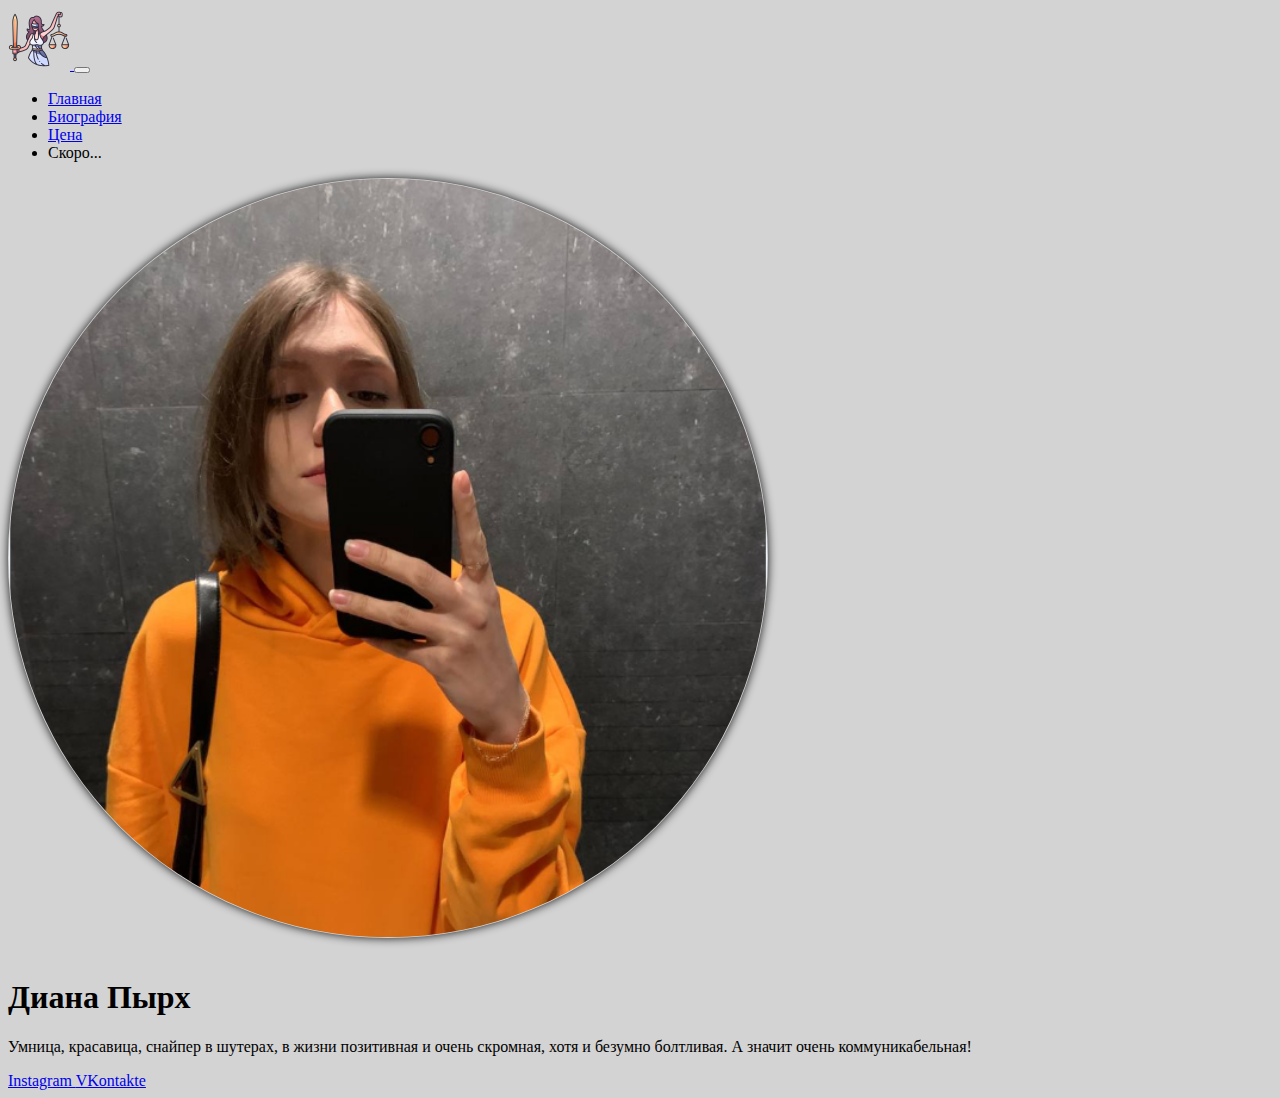
<file: index.html>
<!DOCTYPE html>
<html lang="en">
  <head>
    <link
      rel="shortcut icon"
      href="/image/favicon-16x16.png"
      type="image/x-icon"
    />
    <meta charset="UTF-8" />
    <meta name="viewport" content="width=device-width, initial-scale=1.0" />
    <title>My Page</title>

    <link rel="stylesheet" href="/index.css" />

    <link
      href="https://cdn.jsdelivr.net/npm/bootstrap@5.3.0-alpha1/dist/css/bootstrap.min.css"
      rel="stylesheet"
      integrity="sha384-GLhlTQ8iRABdZLl6O3oVMWSktQOp6b7In1Zl3/Jr59b6EGGoI1aFkw7cmDA6j6gD"
      crossorigin="anonymous"
    />
    <script
      src="https://cdn.jsdelivr.net/npm/@popperjs/core@2.11.6/dist/umd/popper.min.js"
      integrity="sha384-oBqDVmMz9ATKxIep9tiCxS/Z9fNfEXiDAYTujMAeBAsjFuCZSmKbSSUnQlmh/jp3"
      crossorigin="anonymous"
    ></script>
    <script
      src="https://cdn.jsdelivr.net/npm/bootstrap@5.3.0-alpha1/dist/js/bootstrap.min.js"
      integrity="sha384-mQ93GR66B00ZXjt0YO5KlohRA5SY2XofN4zfuZxLkoj1gXtW8ANNCe9d5Y3eG5eD"
      crossorigin="anonymous"
    ></script>

    <style>
      .rounded-img {
        width: 60%;
        border-radius: 50%;
        box-shadow: 0 0 10px rgba(0, 0, 0, 0.9);
        padding: 0.05em;
        margin-bottom: 1em;
      }
    </style>
  </head>
  <body>
    <nav class="navbar navbar-expand-lg navbar-dark bg-dark">
      <div class="container">
        <a class="navbar-brand p-0" href="/index.html">
          <img src="/image/logo.png" alt="photo" />
        </a>
        <button
          class="navbar-toggler"
          type="button"
          data-bs-toggle="collapse"
          data-bs-target="#navbarNav"
          aria-controls="navbarNav"
          aria-expanded="false"
          aria-label="Toggle navigation"
        >
          <span class="navbar-toggler-icon"></span>
        </button>
        <div class="collapse navbar-collapse" id="navbarNav">
          <ul class="navbar-nav">
            <li class="nav-item">
              <a class="nav-link active" aria-current="page" href="/index.html"
                >Главная</a
              >
            </li>
            <li class="nav-item">
              <a class="nav-link" href="/story.html">Биография</a>
            </li>
            <li class="nav-item">
              <a class="nav-link" href="/price.html">Цена</a>
            </li>
            <li class="nav-item">
              <a class="nav-link disabled">Скоро...</a>
            </li>
          </ul>
        </div>
      </div>
    </nav>
    <div class="container text-center my-5">
      <div class="row">
        <div class="col-lg-6 col-md-8 mx-auto">
          <img
            class="rounded-img"
            src="image/image.png"
            alt="Сейчас все получится"
          />
          <h1 class="fw-light">Диана Пырх</h1>
          <p class="lead muted">
            Умница, красавица, снайпер в шутерах, в жизни позитивная и очень
            скромная, хотя и безумно болтливая. А значит очень коммуникабельная!
          </p>
          <a
            href="https://www.instagram.com/pyrkhhh_di_/?igshid=YmMyMTA2M2Y%3D"
            target="_blank"
            class="btn btn-primary"
          >
            Instagram
          </a>
          <a
            href="https://vk.com/dianapyrh"
            target="_blank"
            class="btn btn-primary"
          >
            VKontakte
          </a>
        </div>
      </div>
    </div>
  </body>
</html>
</file>
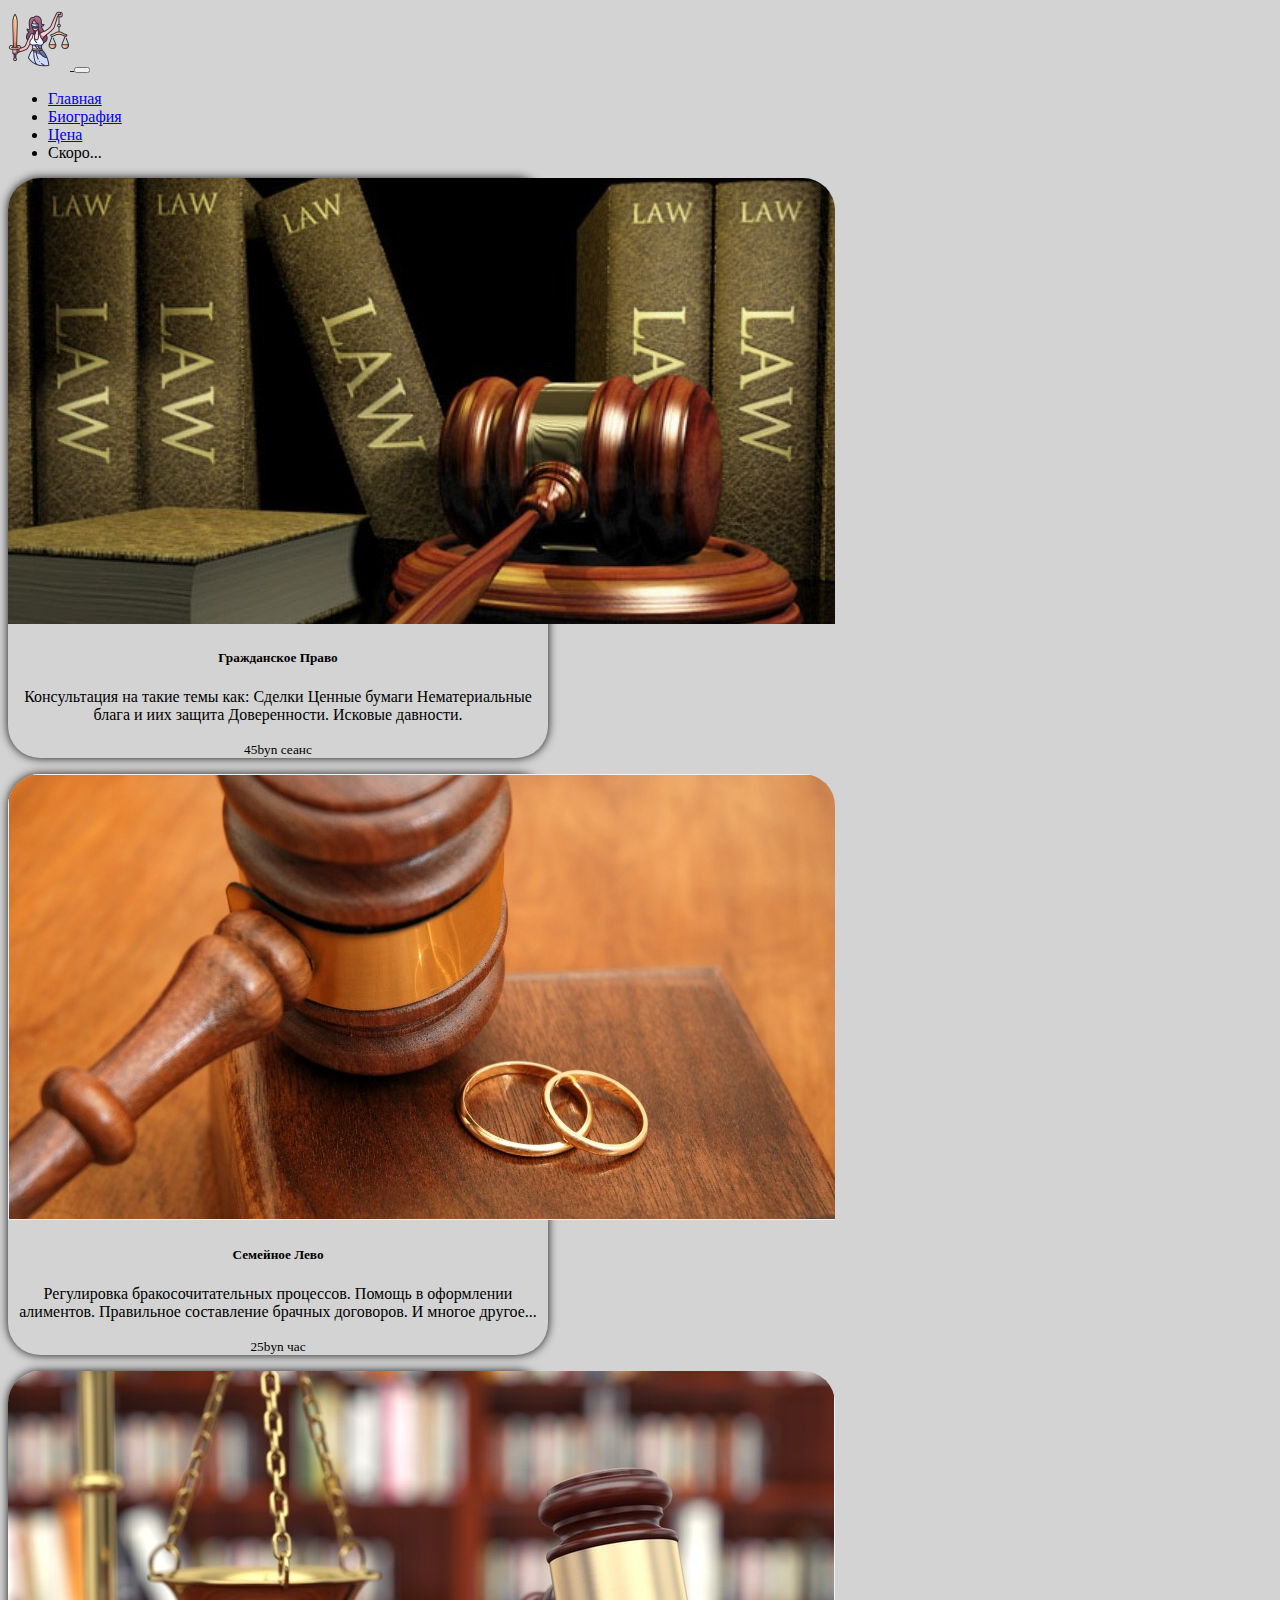
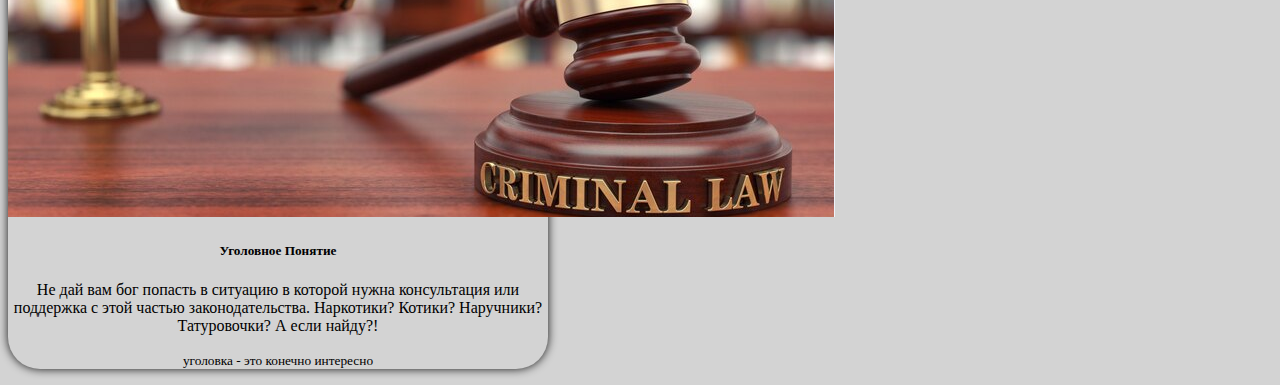
<file: price.html>
<!DOCTYPE html>
<html lang="en">
  <head>
    <link
      rel="shortcut icon"
      href="/image/favicon-16x16.png"
      type="image/x-icon"
    />

    <meta charset="UTF-8" />
    <meta name="viewport" content="width=device-width, initial-scale=1.0" />
    <title>My Page</title>
    <link rel="stylesheet" href="/index.css" />
    <link
      href="https://cdn.jsdelivr.net/npm/bootstrap@5.3.0-alpha1/dist/css/bootstrap.min.css"
      rel="stylesheet"
      integrity="sha384-GLhlTQ8iRABdZLl6O3oVMWSktQOp6b7In1Zl3/Jr59b6EGGoI1aFkw7cmDA6j6gD"
      crossorigin="anonymous"
    />
    <script
      src="https://cdn.jsdelivr.net/npm/@popperjs/core@2.11.6/dist/umd/popper.min.js"
      integrity="sha384-oBqDVmMz9ATKxIep9tiCxS/Z9fNfEXiDAYTujMAeBAsjFuCZSmKbSSUnQlmh/jp3"
      crossorigin="anonymous"
    ></script>
    <script
      src="https://cdn.jsdelivr.net/npm/bootstrap@5.3.0-alpha1/dist/js/bootstrap.min.js"
      integrity="sha384-mQ93GR66B00ZXjt0YO5KlohRA5SY2XofN4zfuZxLkoj1gXtW8ANNCe9d5Y3eG5eD"
      crossorigin="anonymous"
    ></script>

    <style>
      .card:hover {
        background-color: rgba(0, 0, 0, 0.1);
      }
    </style>
  </head>
  <body>
    <nav class="navbar navbar-expand-lg navbar-dark bg-dark">
      <div class="container">
        <a class="navbar-brand p-0" href="/index.html">
          <img src="/image/logo.png" alt="" />
        </a>
        <button
          class="navbar-toggler"
          type="button"
          data-bs-toggle="collapse"
          data-bs-target="#navbarNav"
          aria-controls="navbarNav"
          aria-expanded="false"
          aria-label="Toggle navigation"
        >
          <span class="navbar-toggler-icon"></span>
        </button>
        <div class="collapse navbar-collapse" id="navbarNav">
          <ul class="navbar-nav">
            <li class="nav-item">
              <a class="nav-link" aria-current="page" href="/index.html"
                >Главная</a
              >
            </li>
            <li class="nav-item">
              <a class="nav-link" href="/story.html">Биография</a>
            </li>
            <li class="nav-item">
              <a class="nav-link active" href="/price.html">Цена</a>
            </li>
            <li class="nav-item">
              <a class="nav-link disabled">Скоро...</a>
            </li>
          </ul>
        </div>
      </div>
    </nav>

    <div class="container my-5">
      <div class="card mb-3" style="max-width: 540px">
        <div class="row g-0">
          <div class="col-md-4">
            <img
              src="/image/gp.png"
              class="img-fluid rounded-start"
              alt="..."
            />
          </div>
          <div class="col-md-8">
            <div class="card-body">
              <h5 class="card-title">Гражданское Право</h5>
              <p class="card-text">
                Консультация на такие темы как: Сделки Ценные бумаги
                Нематериальные блага и иих защита Доверенности. Исковые
                давности.
              </p>
              <p class="card-text">
                <small class="text-muted">45byn сеанс</small>
              </p>
            </div>
          </div>
        </div>
      </div>

      <div class="card mb-3" style="max-width: 540px">
        <div class="row g-0">
          <div class="col-md-4">
            <img
              src="/image/sp.png"
              class="img-fluid rounded-start"
              alt="..."
            />
          </div>
          <div class="col-md-8">
            <div class="card-body">
              <h5 class="card-title">Семейное Лево</h5>
              <p class="card-text">
                Регулировка бракосочитательных процессов. Помощь в оформлении
                алиментов. Правильное составление брачных договоров. И многое
                другое...
              </p>
              <p class="card-text">
                <small class="text-muted">25byn час</small>
              </p>
            </div>
          </div>
        </div>
      </div>

      <div class="card mb-3" style="max-width: 540px">
        <div class="row g-0">
          <div class="col-md-4">
            <img
              src="/image/up.png"
              class="img-fluid rounded-start"
              alt="..."
            />
          </div>
          <div class="col-md-8">
            <div class="card-body">
              <h5 class="card-title">Уголовное Понятие</h5>
              <p class="card-text">
                Не дай вам бог попасть в ситуацию в которой нужна консультация
                или поддержка с этой частью законодательства. Наркотики? Котики?
                Наручники? Татуровочки? А если найду?!
              </p>
              <p class="card-text">
                <small class="text-muted"
                  >уголовка - это конечно интересно</small
                >
              </p>
            </div>
          </div>
        </div>
      </div>
    </div>
  </body>
</html>
</file>
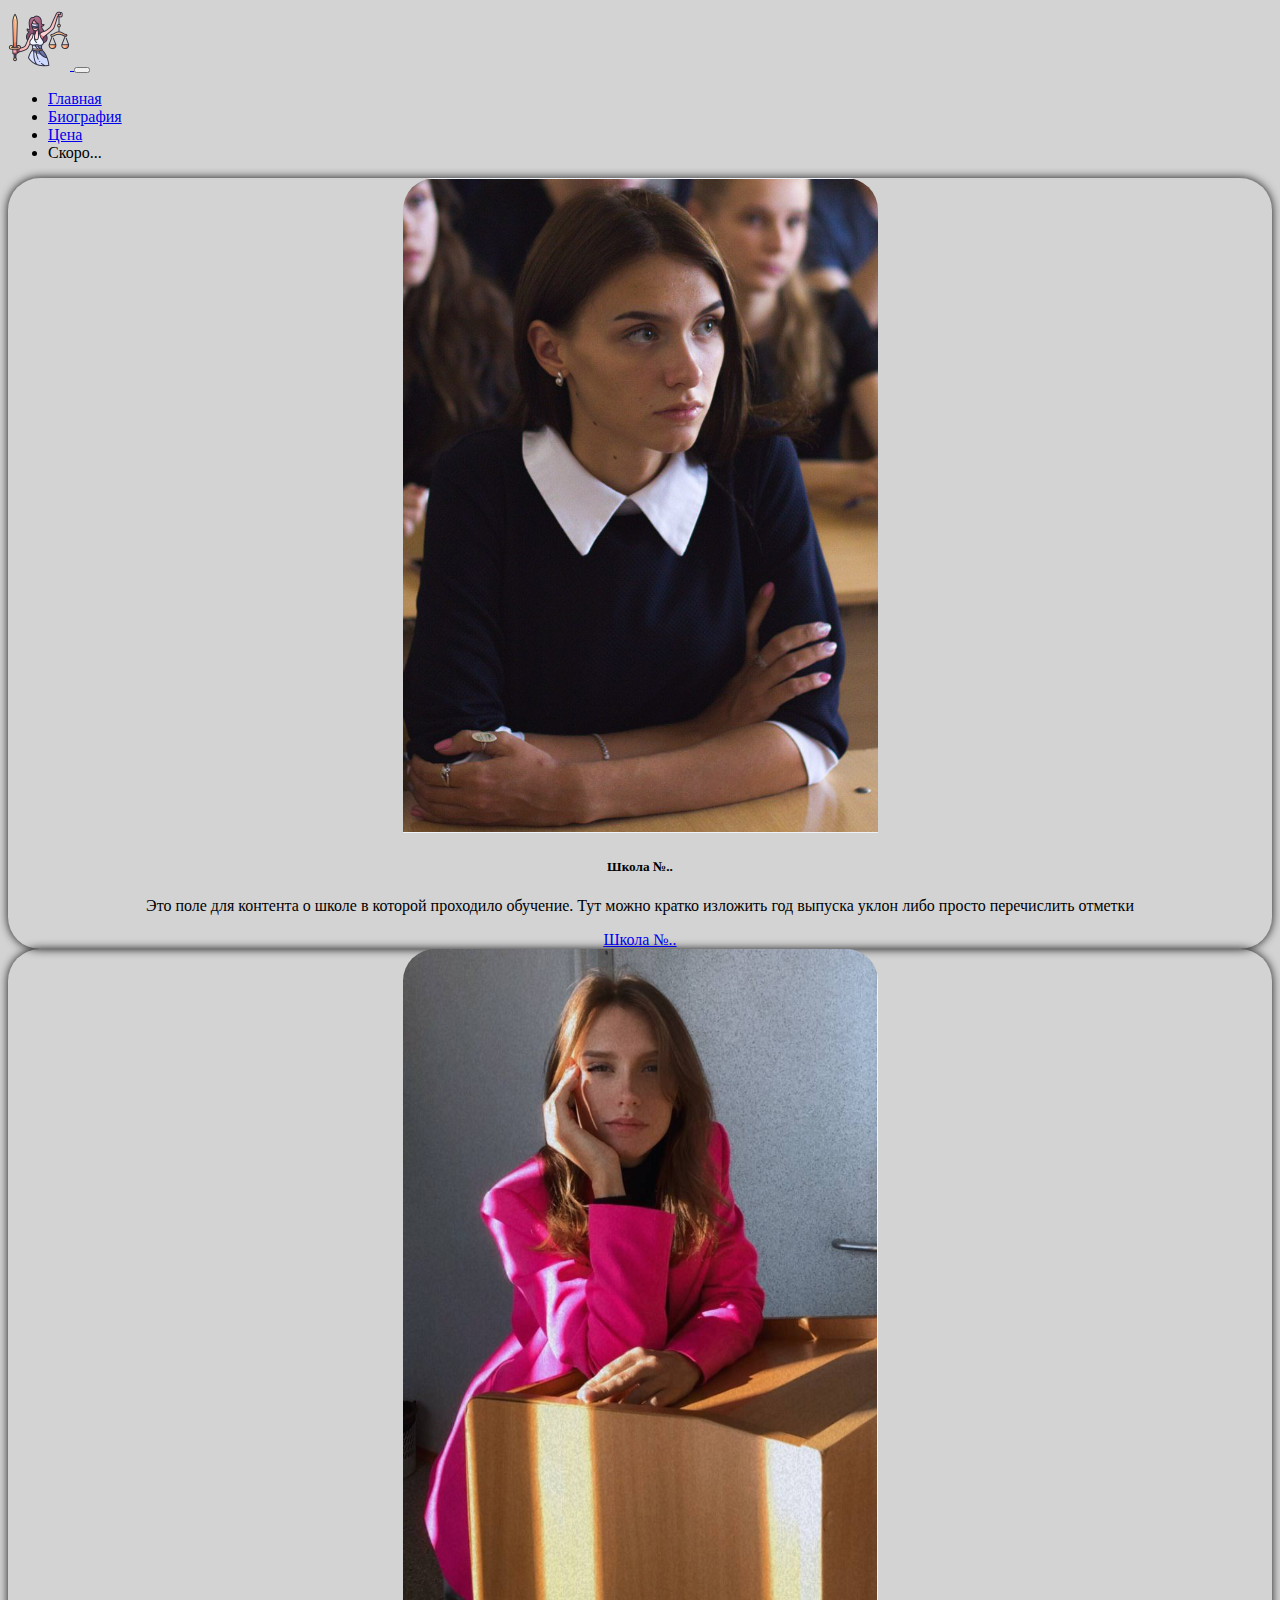
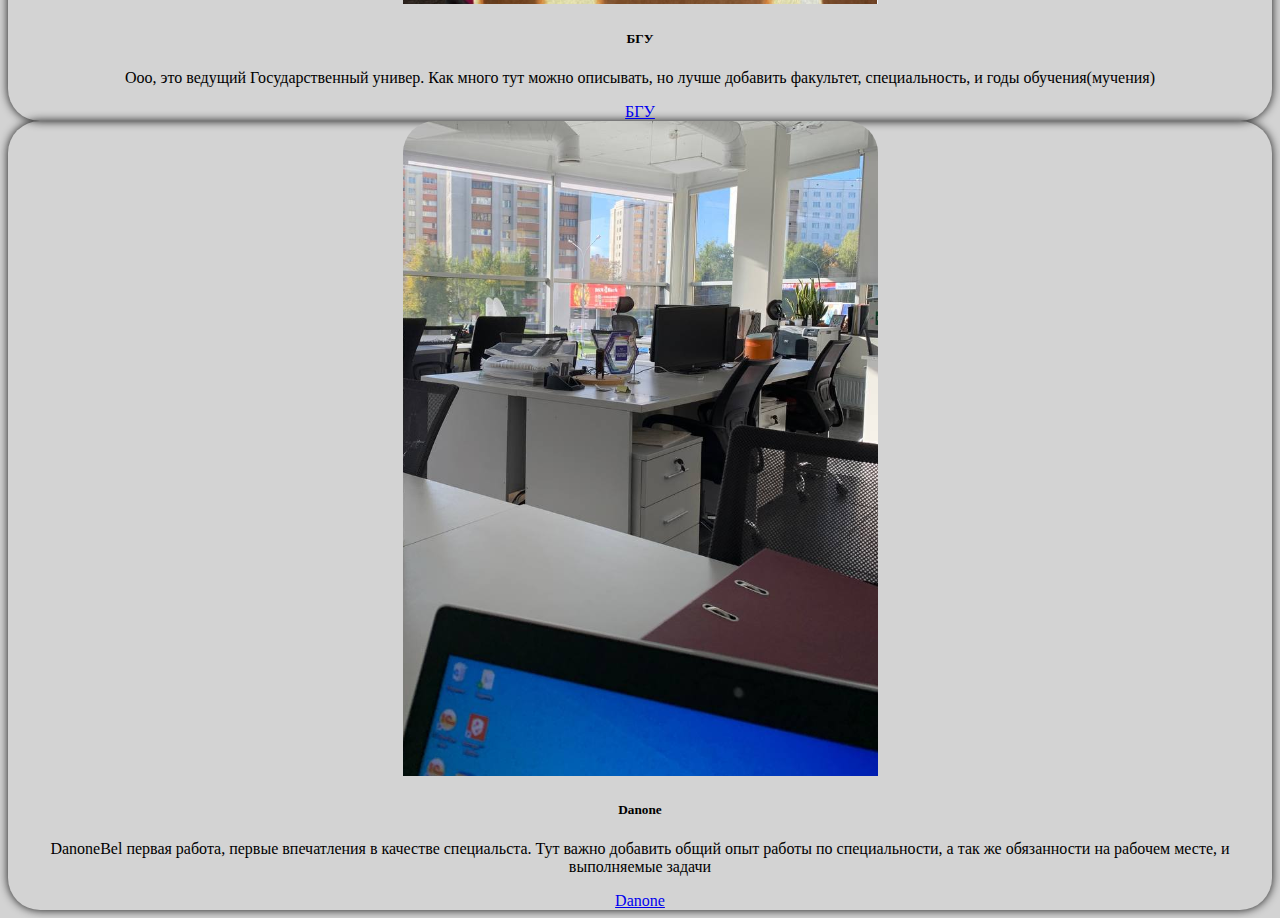
<file: story.html>
<!DOCTYPE html>
<html lang="en">
  <head>
    <link
      rel="shortcut icon"
      href="/image/favicon-16x16.png"
      type="image/x-icon"
    />

    <meta charset="UTF-8" />
    <meta name="viewport" content="width=device-width, initial-scale=1.0" />
    <title>My Page</title>

    <link rel="stylesheet" href="/index.css" />
    <link
      href="https://cdn.jsdelivr.net/npm/bootstrap@5.3.0-alpha1/dist/css/bootstrap.min.css"
      rel="stylesheet"
      integrity="sha384-GLhlTQ8iRABdZLl6O3oVMWSktQOp6b7In1Zl3/Jr59b6EGGoI1aFkw7cmDA6j6gD"
      crossorigin="anonymous"
    />
    <script
      src="https://cdn.jsdelivr.net/npm/@popperjs/core@2.11.6/dist/umd/popper.min.js"
      integrity="sha384-oBqDVmMz9ATKxIep9tiCxS/Z9fNfEXiDAYTujMAeBAsjFuCZSmKbSSUnQlmh/jp3"
      crossorigin="anonymous"
    ></script>
    <script
      src="https://cdn.jsdelivr.net/npm/bootstrap@5.3.0-alpha1/dist/js/bootstrap.min.js"
      integrity="sha384-mQ93GR66B00ZXjt0YO5KlohRA5SY2XofN4zfuZxLkoj1gXtW8ANNCe9d5Y3eG5eD"
      crossorigin="anonymous"
    ></script>

    <style>
      .card {
        border-radius: 2em;
        text-align: center;
        box-shadow: 0 0 10px rgba(0, 0, 0, 0.9);
        padding: 0em;
      }
      .card:hover {
        background-color: rgba(0, 0, 0, 0.1);
      }
      .card img {
        border-radius: 2em 2em 0em 0em;
        margin: auto;
      }
    </style>
  </head>
  <body>
    <nav class="navbar navbar-expand-lg navbar-dark bg-dark">
      <div class="container">
        <a class="navbar-brand p-0" href="/index.html">
          <img src="/image/logo.png" alt="" />
        </a>
        <button
          class="navbar-toggler"
          type="button"
          data-bs-toggle="collapse"
          data-bs-target="#navbarNav"
          aria-controls="navbarNav"
          aria-expanded="false"
          aria-label="Toggle navigation"
        >
          <span class="navbar-toggler-icon"></span>
        </button>
        <div class="collapse navbar-collapse" id="navbarNav">
          <ul class="navbar-nav">
            <li class="nav-item">
              <a class="nav-link" aria-current="page" href="/index.html"
                >Главная</a
              >
            </li>
            <li class="nav-item">
              <a class="nav-link active" href="/story.html">Биография</a>
            </li>
            <li class="nav-item">
              <a class="nav-link" href="/price.html">Цена</a>
            </li>
            <li class="nav-item">
              <a class="nav-link disabled">Скоро...</a>
            </li>
          </ul>
        </div>
      </div>
    </nav>

    <div class="container my-5">
      <div class="row row-cols-1 row-cols-md-2 row-cols-lg-3 g-5">
        <div class="col">
          <div class="card">
            <img src="/image/schoolPhoto.png" class="card-img-top" alt="s" />
            <div class="card-body">
              <h5 class="card-title">Школа №..</h5>
              <p class="card-text">
                Это поле для контента о школе в которой проходило обучение. Тут
                можно кратко изложить год выпуска уклон либо просто перечислить
                отметки
              </p>
              <a href="/story.html" class="btn btn-primary disabled"
                >Школа №..</a
              >
            </div>
          </div>
        </div>

        <div class="col">
          <div class="card">
            <img src="/image/univerPhoto.png" class="card-img-top" alt="s" />
            <div class="card-body">
              <h5 class="card-title">БГУ</h5>
              <p class="card-text">
                Ооо, это ведущий Государственный универ. Как много тут можно
                описывать, но лучше добавить факультет, специальность, и годы
                обучения(мучения)
              </p>
              <a href="https://bsu.by" target="_blank" class="btn btn-primary"
                >БГУ</a
              >
            </div>
          </div>
        </div>

        <div class="col">
          <div class="card">
            <img src="/image/danonBel.png" class="card-img-top" alt="s" />
            <div class="card-body">
              <h5 class="card-title">Danone</h5>
              <p class="card-text">
                DanoneBel первая работа, первые впечатления в качестве
                специальста. Тут важно добавить общий опыт работы по
                специальности, а так же обязанности на рабочем месте, и
                выполняемые задачи
              </p>
              <a
                href="https://www.danone.com"
                target="_blank"
                class="btn btn-primary"
                >Danone</a
              >
            </div>
          </div>
        </div>
      </div>
    </div>
  </body>
</html>
</file>
<file: index.css>
body {
  background: #d3d3d3;
}
.rounded-img {
  width: 60%;
  border-radius: 50%;
  box-shadow: 0 0 10px rgba(0, 0, 0, 0.9);
  padding: 0.05em;
  margin-bottom: 1em;
}

.card {
  border-radius: 2em;
  text-align: center;
  box-shadow: 0 0 10px rgba(0, 0, 0, 0.9);
  padding: 0em;
}
.card:hover {
  background-color: rgba(0, 0, 0, 0.1);
}
.card img {
  border-radius: 2em 2em 0em 0em;
  margin: auto;
}
</file>
